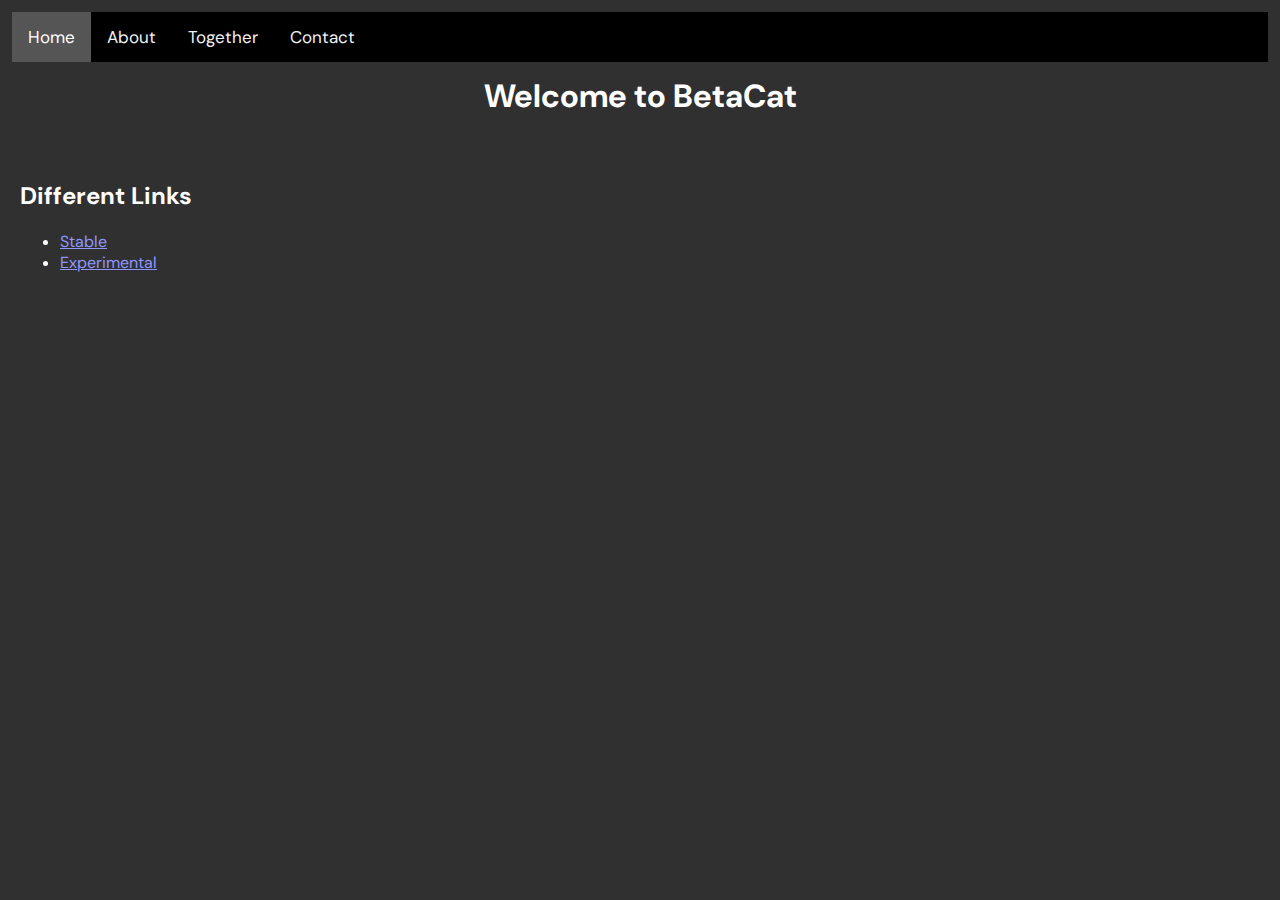
<file: index.html>
<!DOCTYPE html>
<html>

<head>
  <meta charset="utf-8">
  <meta name="viewport" content="width=device-width">
  <title>BetaCat</title>
  <link href="assets/styles/index.css" rel="stylesheet" type="text/css" />
  <link href="assets/styles/base-style.css" rel="stylesheet" type="text/css" />
  <link rel="icon" type="image/x-icon" href="favicon.png">
  <link rel="stylesheet" href="https://fonts.googleapis.com/css?family=DM Sans&effect=neon|outline|emboss|shadow-multiple">
  <script src="assets/javascript/index.js" defer></script>
  <script src="assets/javascript/base-js.js" defer></script>
</head>

<body>
  <div class="topnav" id="myTopnav">
  <a class="active" href="./">Home</a>
  <a href="about">About</a>
  <a href="together">Together</a>
  <a href="contact">Contact</a>
  <a href="javascript:void(0);" class="icon" onclick="myFunction()">
    <i class="fa fa-bars">☰</i>
  </a>
</div>
  <h1 id="title">Welcome to BetaCat</h1>
  <br>
  <h2>Different Links</h2>
  <ul>
    <li><a class="link" href="https://minystreem56.github.io/BetaCatWebsite/">Stable</a> <span class="switcher-active" id="sa-stable">[ACTIVE]</span></li>
    <li><a class="link" href="https://betacat.ian-codes.repl.co/">Experimental</a> <span class="switcher-active" id="sa-experimental">[ACTIVE]</span></li>
  </ul>
</body>

</html>
</file>
<file: assets/styles/index.css>
.switcher-active {
  color: yellow;
}
</file>
<file: assets/styles/base-style.css>
/* Basic website looks */
html, body {
  background-color: #303030;
  color: white;
  font-family: "DM Sans";
  margin: 10px;
}

#title {
  text-align: center;
}

/* Add a navigation bar */
.topnav {
  background-color: black;
  overflow: hidden;
  margin: -8px;
}

.topnav a {
  float: left;
  color: #f2f2f2;
  text-align: center;
  padding: 14px 16px;
  text-decoration: none;
  font-size: 17px;
}

.topnav a:hover {
  background-color: #777;
  color: black;
  border: 3px black;
}

.topnav a.active {
  background-color: #555;
  color: white;
}

.topnav .icon {
  display: none;
}



@media screen and (max-width: 600px) {
  .topnav a:not(:first-child) {display: none;}
  .topnav a.icon {
    float: right;
    display: block;
  }
}


@media screen and (max-width: 600px) {
  .topnav.responsive {position: relative;}
  .topnav.responsive a.icon {
    position: absolute;
    right: 0;
    top: 0;
  }
  .topnav.responsive a {
    float: none;
    display: block;
    text-align: left;
  }
}

.link {
  color: #8f96ff;
}
</file>
